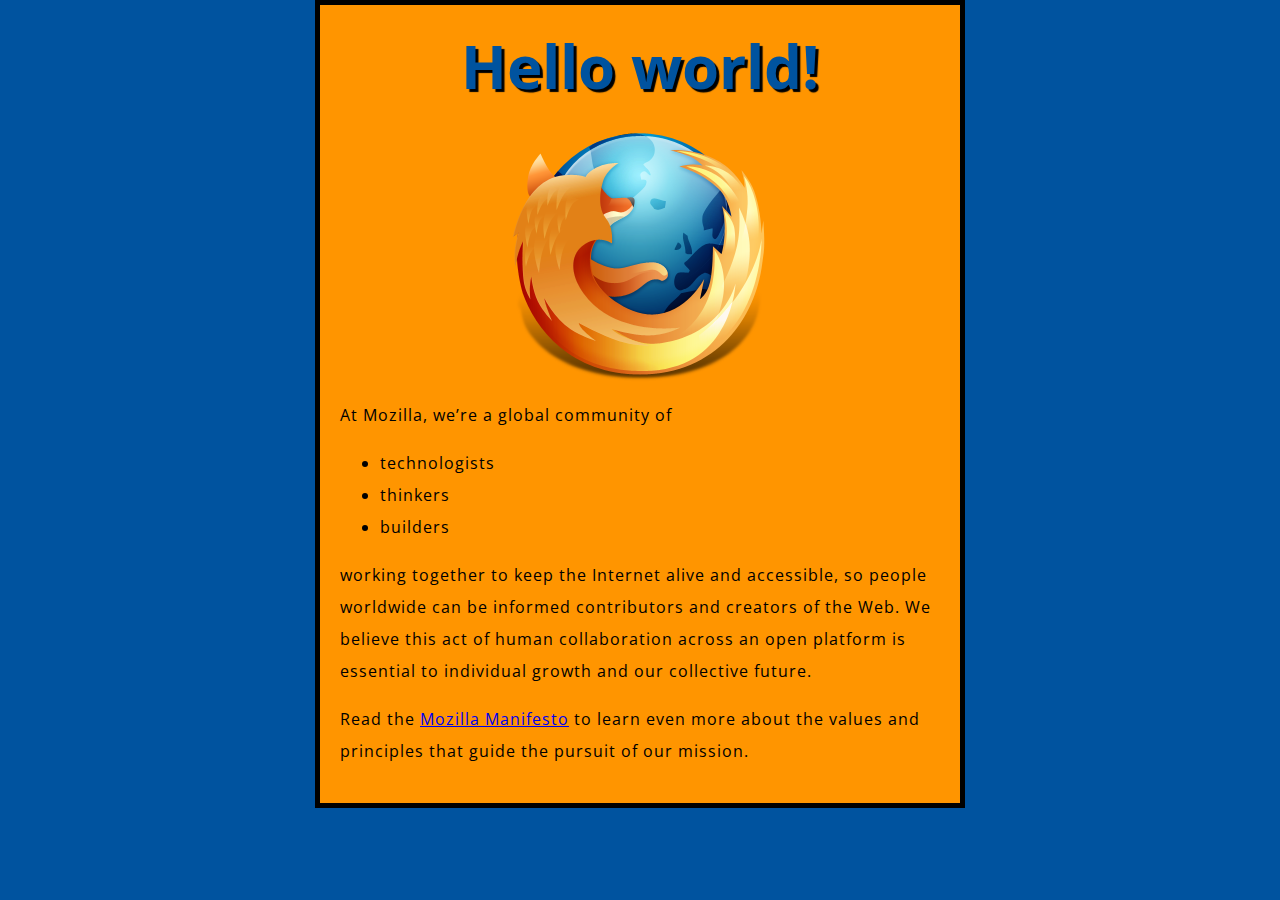
<file: scripts/index.html>
<!DOCTYPE html>
<html>
  <head>
    <meta charset="utf-8">
    <title>My test page</title>
    <link href='http://fonts.googleapis.com/css?family=Open+Sans' rel='stylesheet' type='text/css'>
    <link href="style.css" rel="stylesheet" type="text/css">
  </head>
  <body>
    <h1>Mozilla is cool</h1>
    <img src="firefox-icon.png" alt="The Firefox logo: a flaming fox surrounding the Earth.">

    <p>At Mozilla, we’re a global community of</p>

    <ul> <!-- changed to list in the tutorial -->
      <li>technologists</li>
      <li>thinkers</li>
      <li>builders</li>
    </ul>

    <p>working together to keep the Internet alive and accessible, so people worldwide can be informed contributors and creators of the Web. We believe this act of human collaboration across an open platform is essential to individual growth and our collective future.</p>

    <p>Read the <a href="https://www.mozilla.org/en-US/about/manifesto/">Mozilla Manifesto</a> to learn even more about the values and principles that guide the pursuit of our mission.</p>
    <script src="main.js"> </script>
  </body>
</html>
</file>
<file: scripts/style.css>
html {
  font-size: 10px;
  font-family: 'Open Sans', sans-serif;
}


h1 {
  font-size: 60px;
  text-align: center;
}

p, li {
  font-size: 16px;  
  line-height: 2;
  letter-spacing: 1px;
}


html {
  background-color: #00539F;
}

body {
  width: 600px;
  margin: 0 auto;
  background-color: #FF9500;
  padding: 0 20px 20px 20px;
  border: 5px solid black;
}

h1 {
  margin: 0;
  padding: 20px 0;  
  color: #00539F;
  text-shadow: 3px 3px 1px black;
}

img {
  display: block;
  margin: 0 auto;
}
</file>
